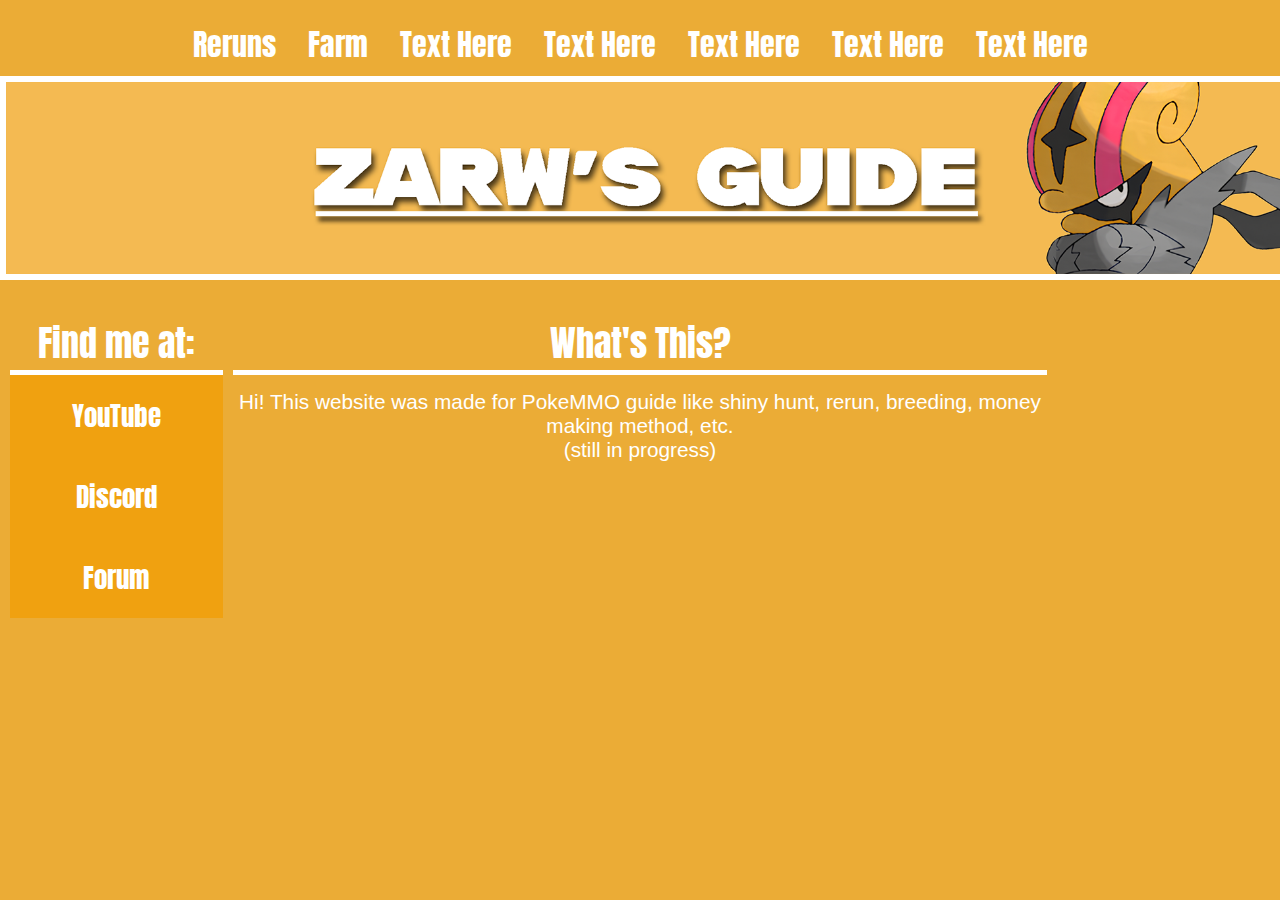
<file: index.html>
<!DOCTYPE html>
<html lang="en">
<head>
    <meta charset="UTF-8">
    <meta name="viewport" content="width=device-width, initial-scale=1.0">
    <title>Zarw's Guide</title>
    <link rel="icon" type="image/x-icon" href="/images/icon.png">
    <link rel="stylesheet" href="style.css">
</head>
<body>
    <header>
        <div class="nav">   
            <ul>
                <li><div class="tooltip">Reruns<span class="tooltiptext">
                    <a class="link" href="/">Text Here</a>
                    <a class="link" href="hooh-rerun.html"><br>Ho-Oh Rerun</a>
                    <a class="link" href="/"><br>Text Here</a>
                    <a class="link" href="/"><br>Text Here</a>
                </span></div></li>
                <li><div class="tooltip">Farm<span class="tooltiptext"><a class="link" href="ditto.html">Ditto Farm</a></span></div></li>
                <li><div class="tooltip">Text Here<span class="tooltiptext"><a class="link" href="/">Placeholder</a></span></div></li>
                <li><div class="tooltip">Text Here<span class="tooltiptext"><a class="link" href="/">Placeholder</a></span></div></li>
                <li><div class="tooltip">Text Here<span class="tooltiptext"><a class="link" href="/">Placeholder</a></span></div></li>
                <li><div class="tooltip">Text Here<span class="tooltiptext"><a class="link" href="/">Placeholder</a></span></div></li>
                <li><div class="tooltip">Text Here<span class="tooltiptext"><a class="link" href="/">Placeholder</a></span></div></li>
            </ul>
        </div>
        <img class="banner" src="images/header.png" width="1330px" height="auto" alt="header">
    </header>
    <div class="main">
        <aside class="left">
            <h2 class="huh">Find me at:</h2>
            <ul>
                <li class="social"><a class="link" href="https://www.youtube.com/@Zarwolas" target="_blank">YouTube</a></li>
                <li class="social"><a class="link" href="https://discord.gg/VKPJUBsAr4" target="_blank">Discord</a></li>
                <li class="social"><a class="link" href="https://forums.pokemmo.com/index.php?/profile/490137-zarwolas/" target="_blank">Forum</a></li>
            </ul>
        </aside>
        <main>
            <h2 class="huh">What's This?</h2>
            <div class="more-fart"></div>
            <p>Hi! This website was made for PokeMMO guide like shiny hunt, rerun, breeding, money making method, etc. <br>(still in progress)</p>
        </main>
        <aside class="right">
        </aside>
    </div>
</body>
</html>
</file>
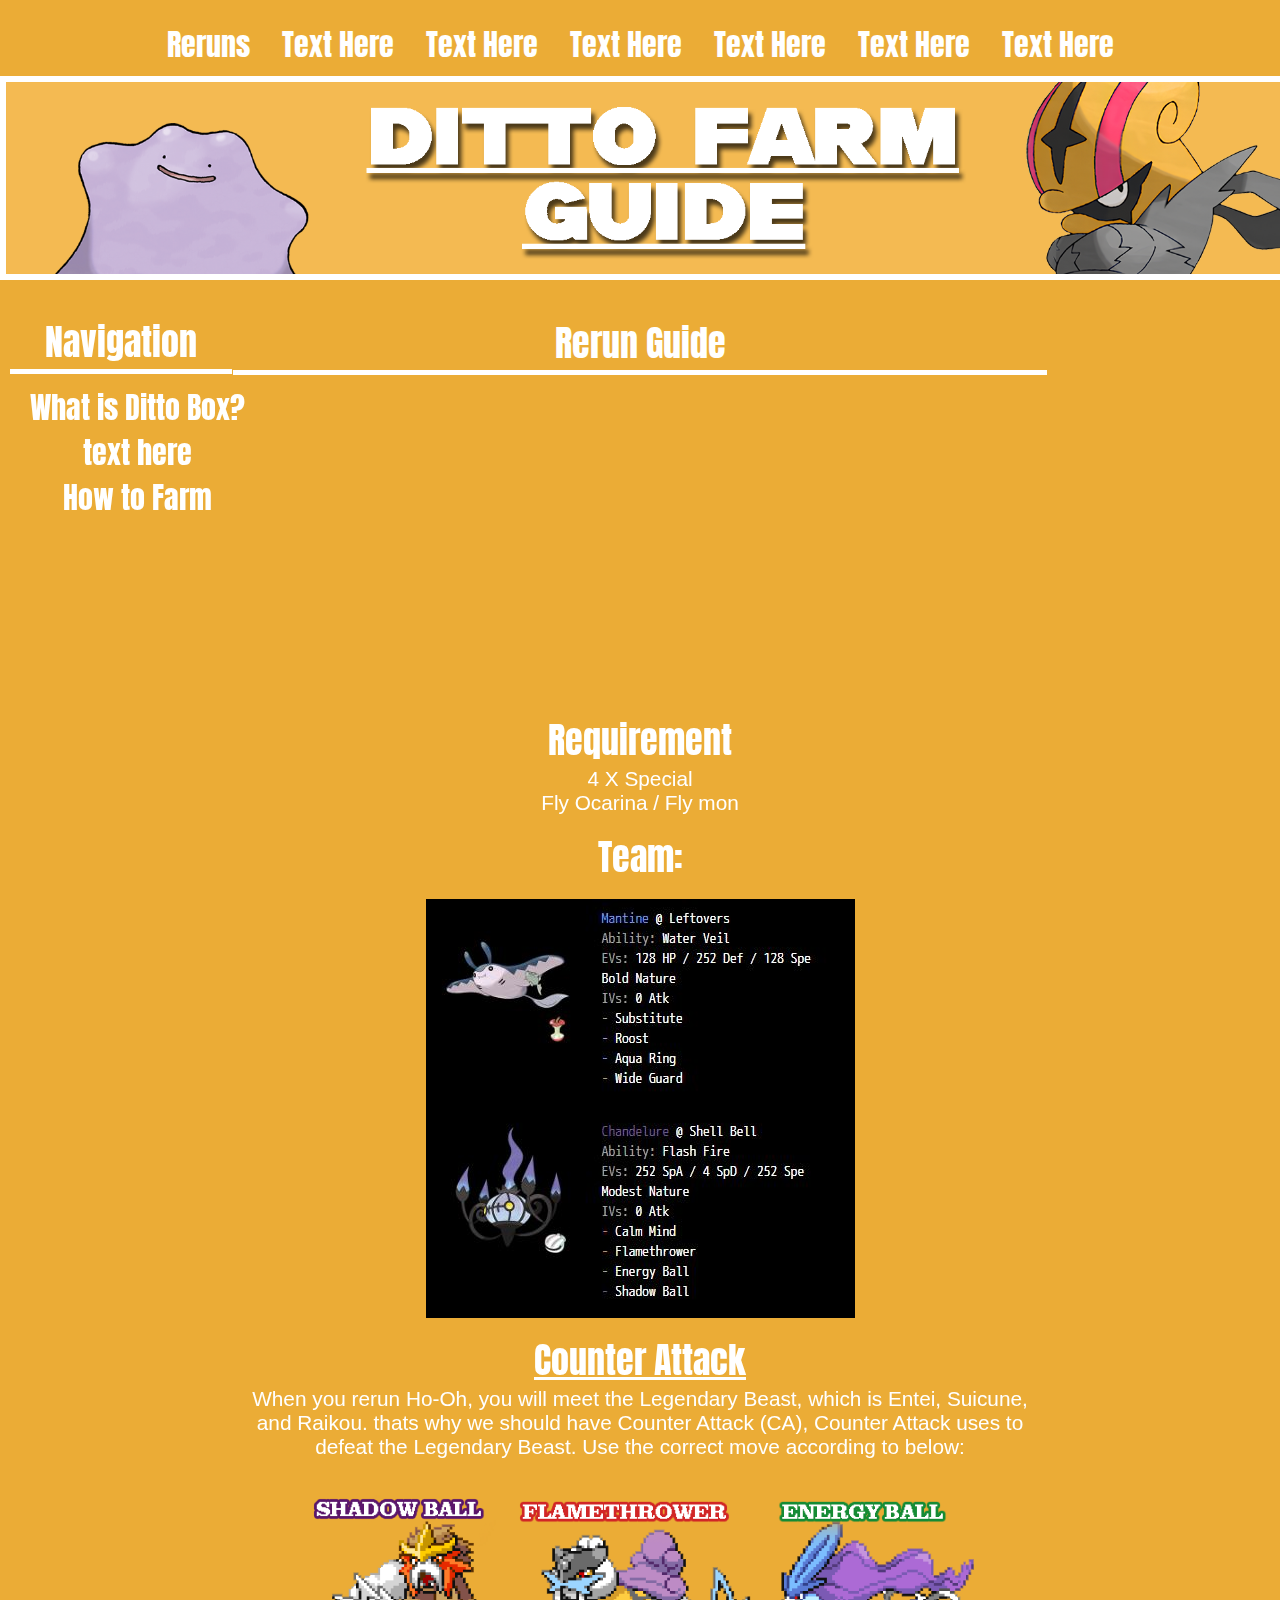
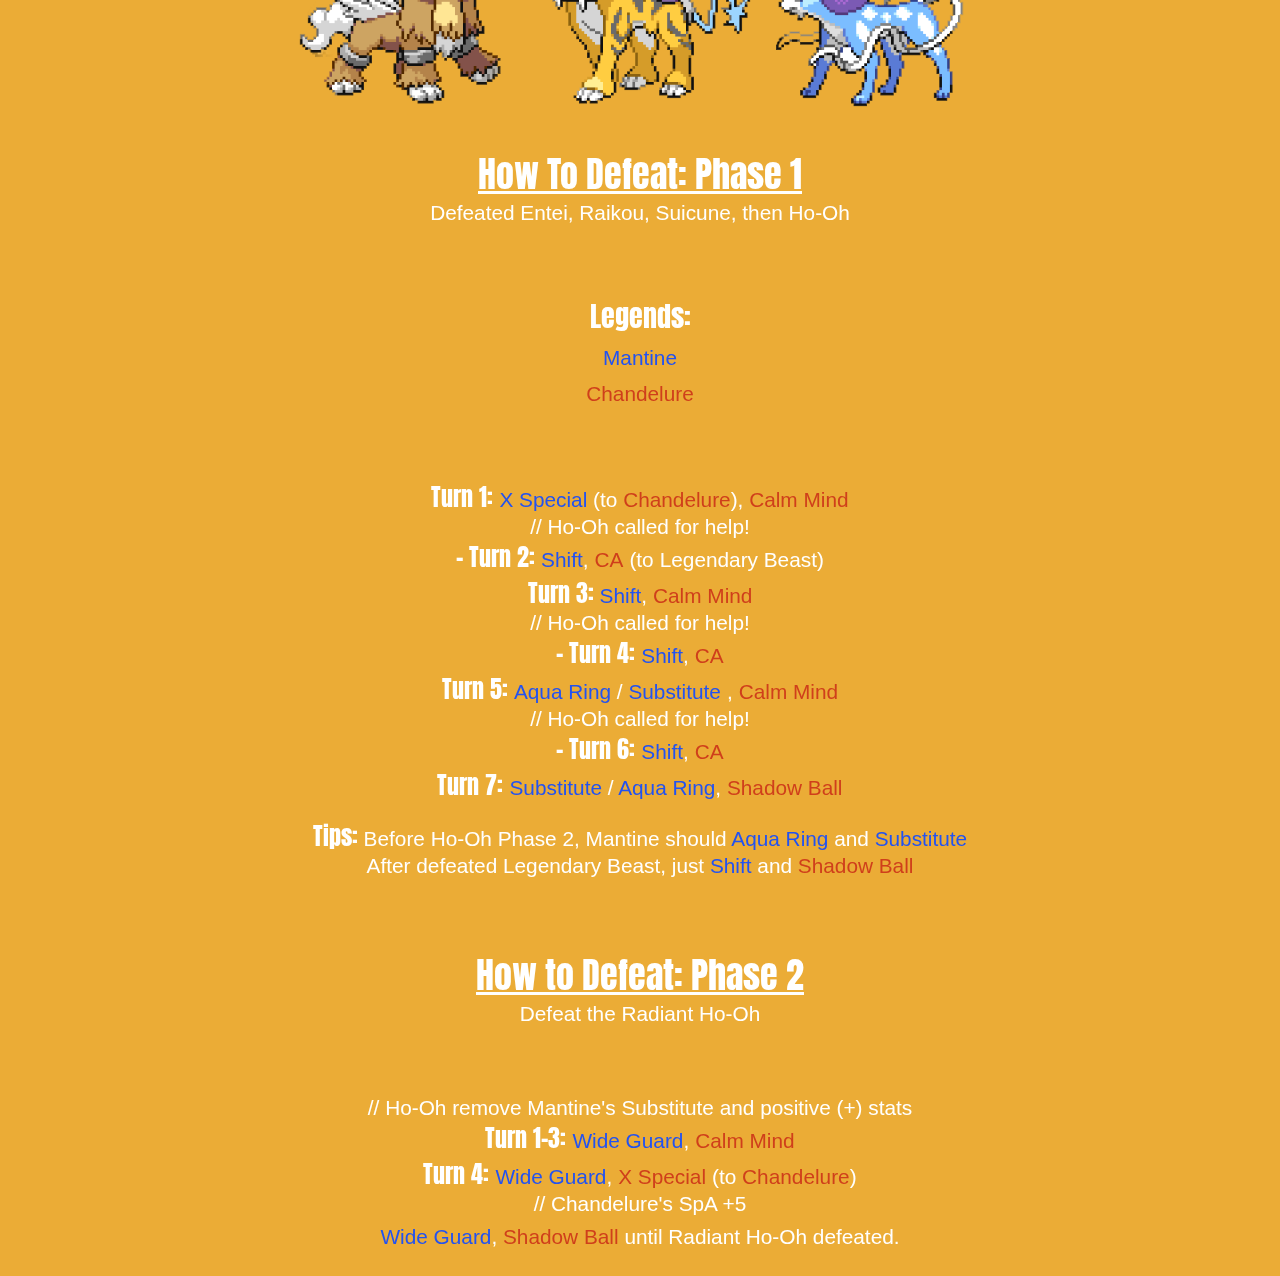
<file: ditto.html>
<!DOCTYPE html>
<html lang="en">
<head>
    <meta charset="UTF-8">
    <meta name="viewport" content="width=device-width, initial-scale=1.0">
    <title>Zarw's Guide</title>
    <link rel="icon" type="image/x-icon" href="/images/icon.png">
    <link rel="stylesheet" href="style.css">
</head>
<body>
    <header>
        <div class="nav">   
            <ul>
                <li><div class="tooltip">Reruns<span class="tooltiptext">
                    <a class="link" href="/">Gym Rerun</a>
                    <a class="link" href="/hooh-rerun.html"><br>Ho-Oh Rerun</a>
                    <a class="link" href="/"><br>Red Rerun</a>
                    <a class="link" href="/"><br>Trainer Rerun</a>
                </span></div></li>
                <li><div class="tooltip">Text Here<span class="tooltiptext"><a class="link" href="/">Placeholder</a></span></div></li>
                <li><div class="tooltip">Text Here<span class="tooltiptext"><a class="link" href="/">Placeholder</a></span></div></li>
                <li><div class="tooltip">Text Here<span class="tooltiptext"><a class="link" href="/">Placeholder</a></span></div></li>
                <li><div class="tooltip">Text Here<span class="tooltiptext"><a class="link" href="/">Placeholder</a></span></div></li>
                <li><div class="tooltip">Text Here<span class="tooltiptext"><a class="link" href="/">Placeholder</a></span></div></li>
                <li><div class="tooltip">Text Here<span class="tooltiptext"><a class="link" href="/">Placeholder</a></span></div></li>
            </ul>
        </div>
        <img class="banner" src="images/ditto.png" width="1330px" height="auto" alt="header">
    </header>
    <div class="main">
        <aside class="left">
            <h2 class="huh wat">Navigation</h2>
            <ul class="sticky">
                <li><a href="#requirement">What is Ditto Box?</a></li>
                <li><a href="#counter-attack">text here</a></li>
                <li><a href="#defeat-hooh">How to Farm</a></li>
            </ul>
        </aside>
        <main>
            <h2 class="huh">Rerun Guide</h2>
            <div class="more-fart"></div>
            <iframe width="560" height="315" src="https://www.youtube.com/embed/vdXcBR9kgUE?si=Qna03ifFvkt_euZw" title="YouTube video player" frameborder="0" allow="accelerometer; autoplay; clipboard-write; encrypted-media; gyroscope; picture-in-picture; web-share" referrerpolicy="strict-origin-when-cross-origin" allowfullscreen></iframe>
            <div class="text">
                <section id="requirement">
                    <h2>Requirement</h2>
                    <p>4 X Special</p>
                    <p>Fly Ocarina / Fly mon</p>
                    <div class="more-fart"></div>
                    <h2>Team:</h2>
                    <div class="more-fart"></div>
                    <img src="images/fart/hooh-team.png" alt="hooh">
                </section>
                <div class="more-fart"></div>
                <section id="counter-attack">
                    <h2 class="wut">Counter Attack</h2>
                    <p>When you rerun Ho-Oh, you will meet the Legendary Beast, which is Entei, Suicune, and Raikou. thats why we should have Counter Attack (CA), Counter Attack uses to defeat the Legendary Beast. Use the correct move according to below:</p>
                    <img class="ca" width="700" src="/images/fart/ca-h.png" alt="Counter Attack List">
                </section>
                <div class="more-fart"></div>
                <section id="defeat-hooh">
                    <h2 class="wut">How To Defeat: Phase 1</h2>
                    <p class="title">Defeated Entei, Raikou, Suicune, then Ho-Oh</p>
                    <div class="fart"></div>
                    <h3>Legends:</h3>
                    <span class="mantine">Mantine</span><br>
                    <span class="chandelure">Chandelure</span>
                    <div class="fart"></div>
                    <h4>Turn 1: <span class="mantine">X Special <span class="none">(to</span> <span class="chandelure">Chandelure</span><span class="none">), </span></span><span class="chandelure">Calm Mind</span></h4>
                    <p>// Ho-Oh called for help!</p>
                    <h4>- Turn 2: <span class="mantine">Shift</span><span class="none">,</span> <span class="chandelure">CA</span> <span class="none">(to</span> <span class="lb">Legendary Beast</span><span class="none">)</span></h4>
                    <h4>Turn 3: <span class="mantine">Shift</span><span class="none">,</span> <span class="chandelure">Calm Mind</span></h4>
                    <p>// Ho-Oh called for help!</p>
                    <h4>- Turn 4: <span class="mantine">Shift</span><span class="none">,</span> <span class="chandelure">CA</span></h4>
                    <h4>Turn 5: <span class="mantine">Aqua Ring <span class="none">/</span> Substitute</span> <span class="none">,</span> <span class="chandelure">Calm Mind</span></h4>
                    <p>// Ho-Oh called for help!</p>
                    <h4>- Turn 6: <span class="mantine">Shift</span><span class="none">,</span> <span class="chandelure">CA</span></h4>
                    <h4>Turn 7: <span class="mantine">Substitute <span class="none">/</span> Aqua Ring</span><span class="none">, </span> <span class="chandelure">Shadow Ball</span></h4>
                    <div class="more-fart"></div>
                    <h4>Tips:<span class="none"> Before Ho-Oh Phase 2, Mantine should </span><span class="mantine">Aqua Ring <span class="none">and</span> Substitute</span></h4>
                    <p>After defeated Legendary Beast, just <span class="mantine">Shift</span> and <span class="chandelure">Shadow Ball</span></p>
                    <div class="fart"></div>
                    <h2 class="wut">How to Defeat: Phase 2</h2>
                    <p>Defeat the Radiant Ho-Oh</p>
                    <div class="fart"></div>
                    <p>// Ho-Oh remove Mantine's Substitute and positive (+) stats</p>
                    <h4>Turn 1-3: <span class="mantine">Wide Guard</span><span class="none">,</span> <span class="chandelure">Calm Mind</span></h4>
                    <h4>Turn 4: <span class="mantine">Wide Guard</span><span class="none">,</span> <span class="chandelure">X Special</span> <span class="none">(to <span class="chandelure">Chandelure</span>)</span></h4>
                    <p>// Chandelure's SpA +5</p>
                    <h4><span class="mantine">Wide Guard<span><span class="none">,</span> <span class="chandelure">Shadow Ball</span> <span class="none">until Radiant Ho-Oh defeated.</span></h4>
                </section>
            </div>
        </main>
        <aside class="right">
        </aside>
    </div>
</body>
</html>
</file>
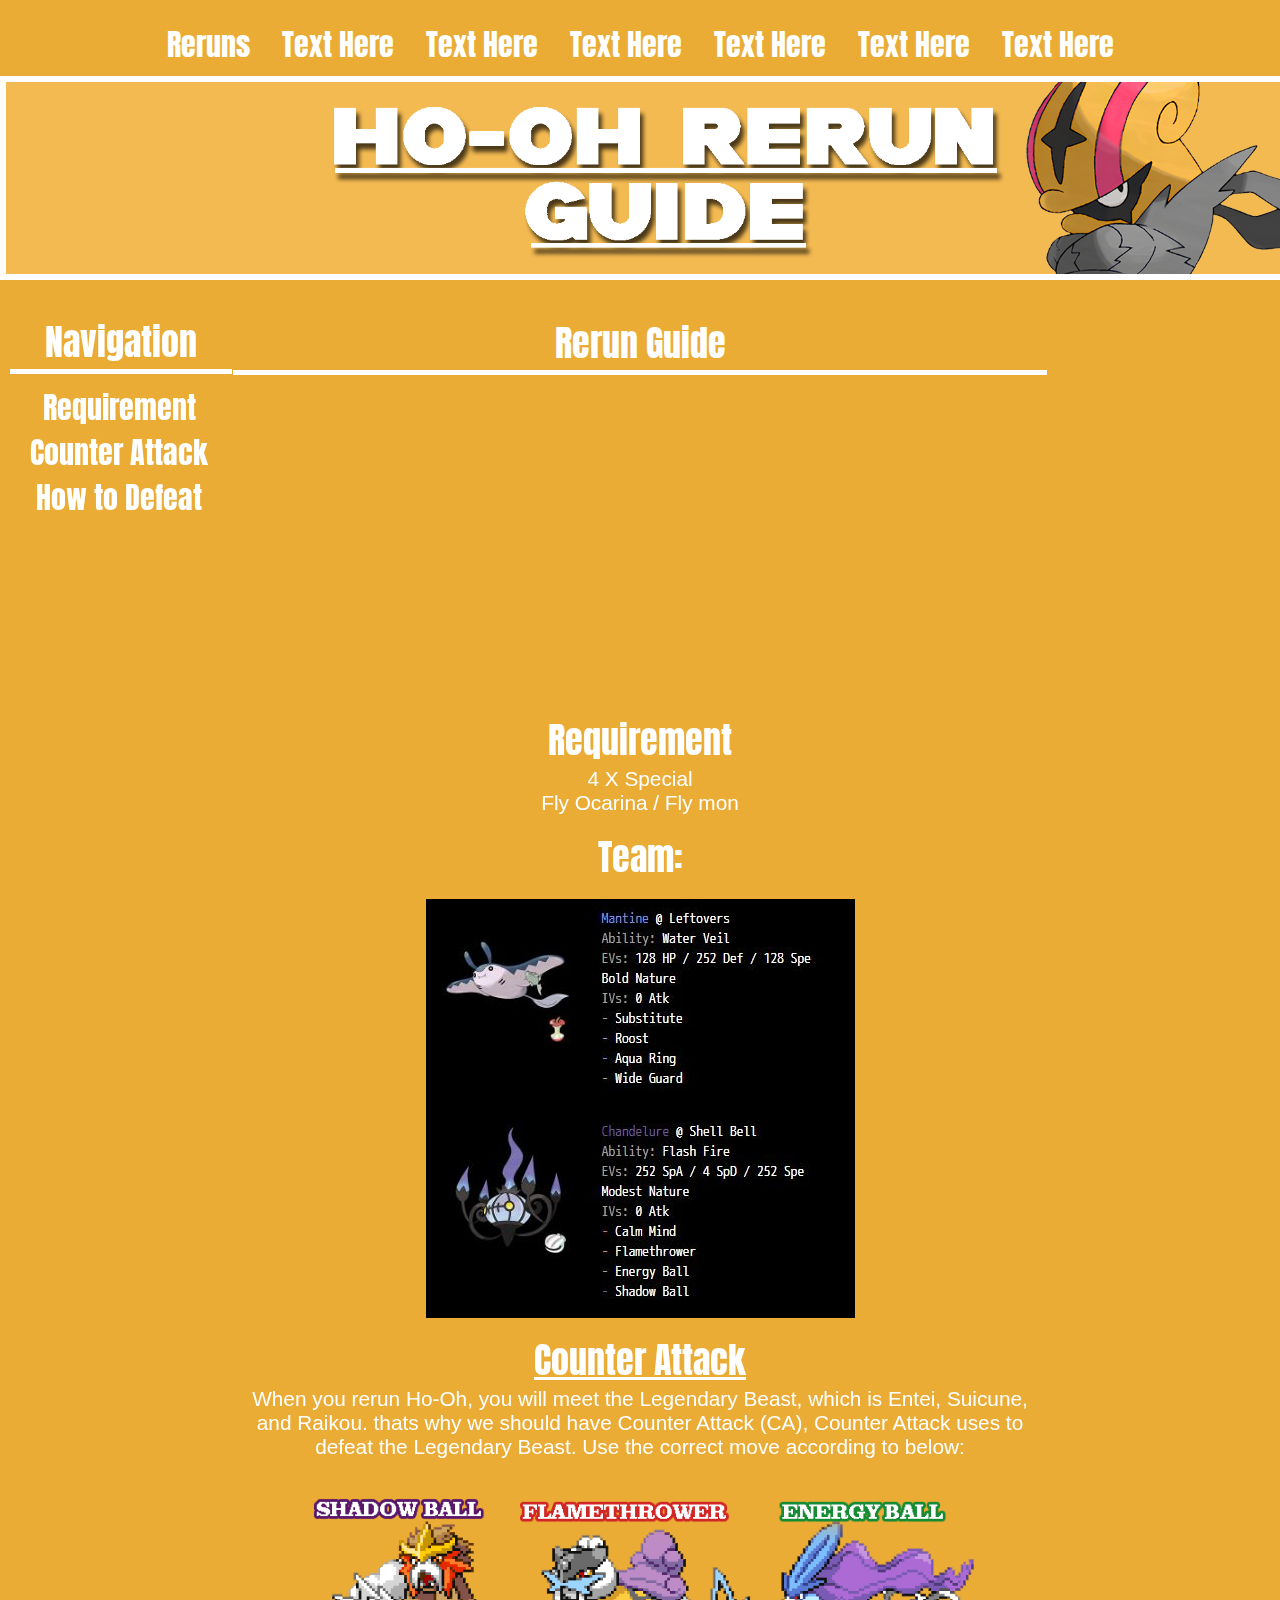
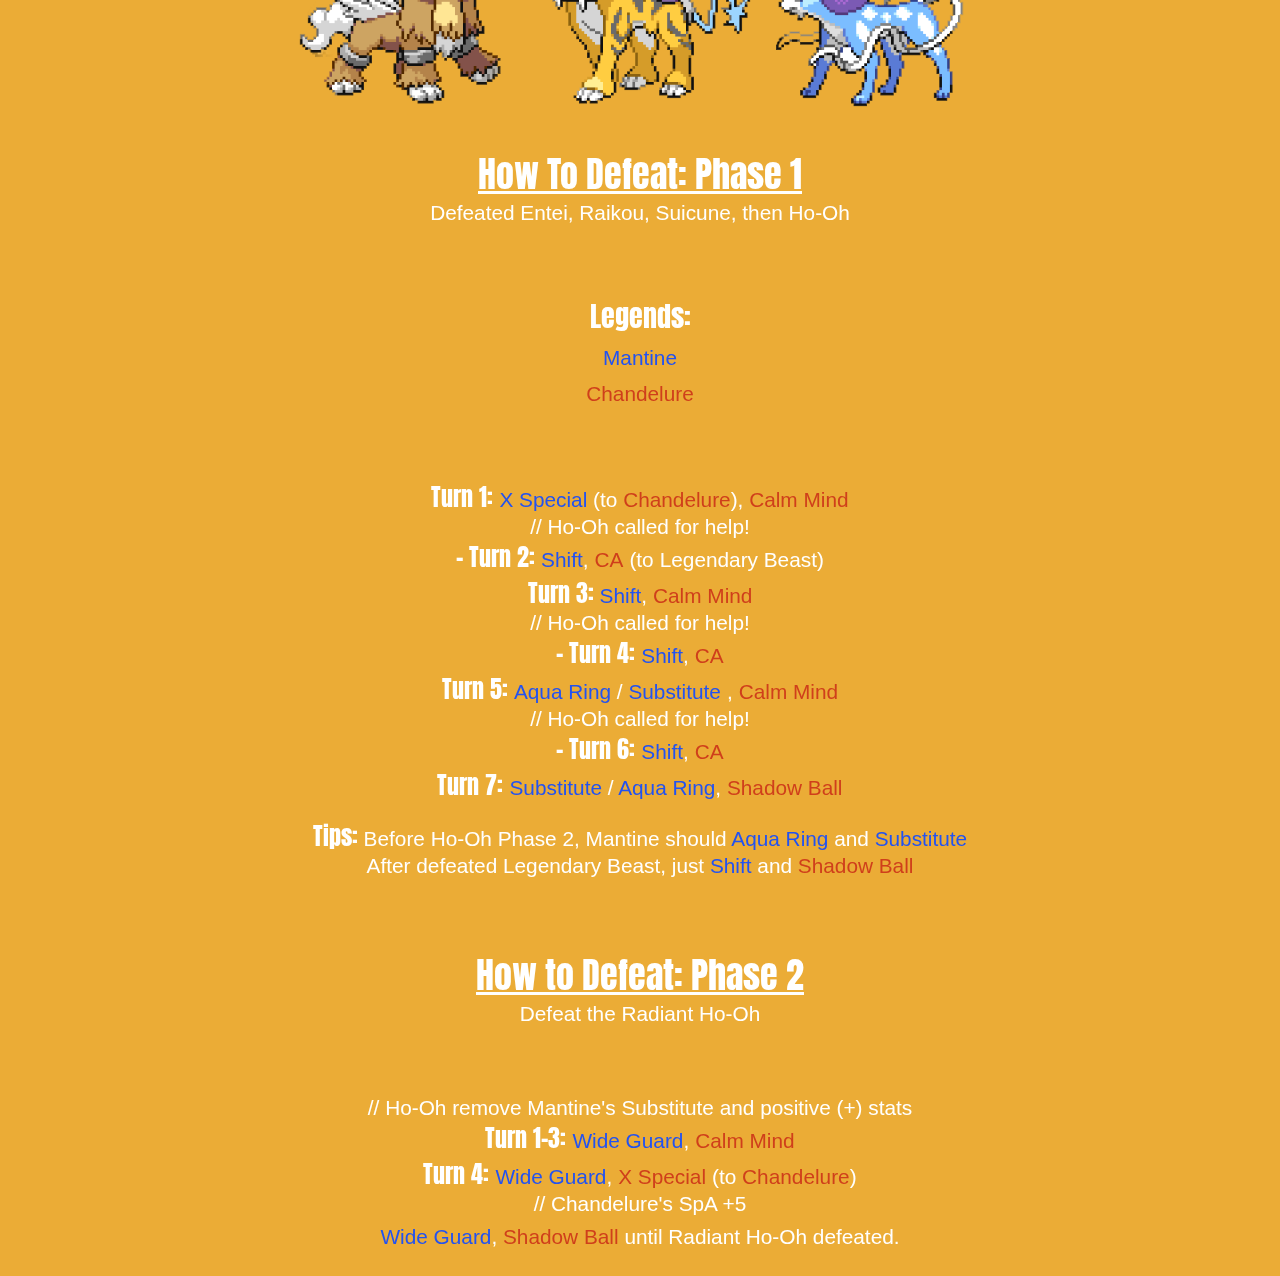
<file: hooh-rerun.html>
<!DOCTYPE html>
<html lang="en">
<head>
    <meta charset="UTF-8">
    <meta name="viewport" content="width=device-width, initial-scale=1.0">
    <title>Zarw's Guide</title>
    <link rel="icon" type="image/x-icon" href="/images/icon.png">
    <link rel="stylesheet" href="style.css">
</head>
<body>
    <header>
        <div class="nav">   
            <ul>
                <li><div class="tooltip">Reruns<span class="tooltiptext">
                    <a class="link" href="/">Gym Rerun</a>
                    <a class="link" href="/"><br>Ho-Oh Rerun</a>
                    <a class="link" href="/"><br>Red Rerun</a>
                    <a class="link" href="/"><br>Trainer Rerun</a>
                </span></div></li>
                <li><div class="tooltip">Text Here<span class="tooltiptext"><a class="link" href="/">Placeholder</a></span></div></li>
                <li><div class="tooltip">Text Here<span class="tooltiptext"><a class="link" href="/">Placeholder</a></span></div></li>
                <li><div class="tooltip">Text Here<span class="tooltiptext"><a class="link" href="/">Placeholder</a></span></div></li>
                <li><div class="tooltip">Text Here<span class="tooltiptext"><a class="link" href="/">Placeholder</a></span></div></li>
                <li><div class="tooltip">Text Here<span class="tooltiptext"><a class="link" href="/">Placeholder</a></span></div></li>
                <li><div class="tooltip">Text Here<span class="tooltiptext"><a class="link" href="/">Placeholder</a></span></div></li>
            </ul>
        </div>
        <img class="banner" src="images/hooh.png" width="1330px" height="auto" alt="header">
    </header>
    <div class="main">
        <aside class="left">
            <h2 class="huh wat">Navigation</h2>
            <ul class="sticky">
                <li><a href="#requirement">Requirement</a></li>
                <li><a href="#counter-attack">Counter Attack</a></li>
                <li><a href="#defeat-hooh">How to Defeat</a></li>
            </ul>
        </aside>
        <main>
            <h2 class="huh">Rerun Guide</h2>
            <div class="more-fart"></div>
            <iframe width="560" height="315" src="https://www.youtube.com/embed/vdXcBR9kgUE?si=Qna03ifFvkt_euZw" title="YouTube video player" frameborder="0" allow="accelerometer; autoplay; clipboard-write; encrypted-media; gyroscope; picture-in-picture; web-share" referrerpolicy="strict-origin-when-cross-origin" allowfullscreen></iframe>
            <div class="text">
                <section id="requirement">
                    <h2>Requirement</h2>
                    <p>4 X Special</p>
                    <p>Fly Ocarina / Fly mon</p>
                    <div class="more-fart"></div>
                    <h2>Team:</h2>
                    <div class="more-fart"></div>
                    <img src="images/fart/hooh-team.png" alt="hooh">
                </section>
                <div class="more-fart"></div>
                <section id="counter-attack">
                    <h2 class="wut">Counter Attack</h2>
                    <p>When you rerun Ho-Oh, you will meet the Legendary Beast, which is Entei, Suicune, and Raikou. thats why we should have Counter Attack (CA), Counter Attack uses to defeat the Legendary Beast. Use the correct move according to below:</p>
                    <img class="ca" width="700" src="/images/fart/ca-h.png" alt="Counter Attack List">
                </section>
                <div class="more-fart"></div>
                <section id="defeat-hooh">
                    <h2 class="wut">How To Defeat: Phase 1</h2>
                    <p class="title">Defeated Entei, Raikou, Suicune, then Ho-Oh</p>
                    <div class="fart"></div>
                    <h3>Legends:</h3>
                    <span class="mantine">Mantine</span><br>
                    <span class="chandelure">Chandelure</span>
                    <div class="fart"></div>
                    <h4>Turn 1: <span class="mantine">X Special <span class="none">(to</span> <span class="chandelure">Chandelure</span><span class="none">), </span></span><span class="chandelure">Calm Mind</span></h4>
                    <p>// Ho-Oh called for help!</p>
                    <h4>- Turn 2: <span class="mantine">Shift</span><span class="none">,</span> <span class="chandelure">CA</span> <span class="none">(to</span> <span class="lb">Legendary Beast</span><span class="none">)</span></h4>
                    <h4>Turn 3: <span class="mantine">Shift</span><span class="none">,</span> <span class="chandelure">Calm Mind</span></h4>
                    <p>// Ho-Oh called for help!</p>
                    <h4>- Turn 4: <span class="mantine">Shift</span><span class="none">,</span> <span class="chandelure">CA</span></h4>
                    <h4>Turn 5: <span class="mantine">Aqua Ring <span class="none">/</span> Substitute</span> <span class="none">,</span> <span class="chandelure">Calm Mind</span></h4>
                    <p>// Ho-Oh called for help!</p>
                    <h4>- Turn 6: <span class="mantine">Shift</span><span class="none">,</span> <span class="chandelure">CA</span></h4>
                    <h4>Turn 7: <span class="mantine">Substitute <span class="none">/</span> Aqua Ring</span><span class="none">, </span> <span class="chandelure">Shadow Ball</span></h4>
                    <div class="more-fart"></div>
                    <h4>Tips:<span class="none"> Before Ho-Oh Phase 2, Mantine should </span><span class="mantine">Aqua Ring <span class="none">and</span> Substitute</span></h4>
                    <p>After defeated Legendary Beast, just <span class="mantine">Shift</span> and <span class="chandelure">Shadow Ball</span></p>
                    <div class="fart"></div>
                    <h2 class="wut">How to Defeat: Phase 2</h2>
                    <p>Defeat the Radiant Ho-Oh</p>
                    <div class="fart"></div>
                    <p>// Ho-Oh remove Mantine's Substitute and positive (+) stats</p>
                    <h4>Turn 1-3: <span class="mantine">Wide Guard</span><span class="none">,</span> <span class="chandelure">Calm Mind</span></h4>
                    <h4>Turn 4: <span class="mantine">Wide Guard</span><span class="none">,</span> <span class="chandelure">X Special</span> <span class="none">(to <span class="chandelure">Chandelure</span>)</span></h4>
                    <p>// Chandelure's SpA +5</p>
                    <h4><span class="mantine">Wide Guard<span><span class="none">,</span> <span class="chandelure">Shadow Ball</span> <span class="none">until Radiant Ho-Oh defeated.</span></h4>
                </section>
            </div>
        </main>
        <aside class="right">
        </aside>
    </div>
</body>
</html>
</file>
<file: style.css>
@import url('https://fonts.googleapis.com/css2?family=Lilita+One&display=swap');
@import url('https://fonts.googleapis.com/css2?family=Anton&display=swap');

* {
    margin: 0;
    padding: 0;
    box-sizing: border-box;
    font-family: 'Anton', sans-serif;
}

body {
    height: 95vh;
    background: #ebac36;
    text-align: center;
    color: white;
    font-size: 24px;
    display: flex;
    flex-direction: column;
}

header {
    padding: 0.5em 0 0.5em 0;
}

.main {
    display: flex;
    flex: 1;
}

.left {
    padding: 1em 10px 1em 10px;
    flex: 1 1 100px;
}

main {
    padding: 1em 0 1em 0;
    flex: 5 5 150px;
}

.right {
    padding: 3em 0 3em 0;
    flex: 1 1 100px;
}

h1, h2, h3, h4, h5, h6, div, li, ul, a,p ,span {
    list-style: none;
    text-decoration: none;
    color: #fff;
    text-align: center;
}

h1, h2, h3, h4, h5, h6, p, li, ul {
    cursor: default;
}

h1, h2, h3, h4, h5, h6 {
    font-weight: 400;
}

h1, p {
    text-align: center;
}

p, span {
    font-size: 1.3rem;
    font-family: 'Roboto', sans-serif;
    font-weight: 500;
}

a {
    cursor: pointer;
}

img {
    display: block;
    margin-left: auto;
    margin-right: auto;
}

.wut {
    text-decoration: underline;
}

.social {
    background: #f0a110;
    padding: 20px;
}

.fart {
    padding: 35px;
}

.more-fart {
    padding-top: 15px;
}

.huh {
    border-bottom: 5px solid white;
}

.video {
    display: block;
    margin-left: auto;
    margin-right: auto;
}

/* Header */
.banner {
    display: block;
    margin-left: auto;
    margin-right: auto;
    border: 6px solid #fff;

      
    -webkit-user-select: none;
    -khtml-user-select: none;
    -moz-user-select: none;
    -ms-user-select: none;
    user-select: none;
    pointer-events: none;
}

/* Nav */
.nav {
    display: flex;
    justify-content: space-between;
    padding: 0.4em 0;
}

.nav {
    display: flex;
    justify-content: center;
    align-items: center;
}

.nav ul {
    list-style: none;
    display: flex;
    gap: 2rem;
}

.nav li {
    font-size: 1.7rem;
    font-weight: 500;
}

.logo {
    display: flex;
    align-items: center;
    font-weight: 700;
    font-size: 2rem;
}

nav ul li {
    display: flex;
    align-items: center;
}

/* Tooltip */

.tooltip {
    font-size: 30px;
    position: relative;
    display: inline-block;
    text-align: center;
    cursor: pointer;
}

.link {
    font-size: 27px;
}
  
.tooltip .tooltiptext {
    font-family: 'Anton', sans-serif;
    cursor: pointer;
    visibility: hidden;
    width: 175px;
    background-color: #fbc96e;
    color: #fff;
    text-align: center;
    padding: 10px 0;
    position: absolute;
    z-index: 1;
    top: 100%;
    left: 50%;
    margin-left: -80px;
}
  
.tooltip:hover .tooltiptext {
    visibility: visible;
    text-align: center;
}

/* Mons */
/*.text p {
    color: #000;
}

.text h4 {
    color: #000;
}

.title p {
    color: #fff;
} */

.none {
    color: #ffffff;
}

.mantine {
    color: rgb(34, 82, 241);
}

.chandelure {
    color: rgb(207, 63, 27);
}
  
/* Content */
.what {
    display: grid;
    /* grid-template-columns: repeat(3, 1fr); */
    font-weight: 400;
    align-items: center;
    color: white;
    overflow: hidden;
    text-align: center;
    font-size: 36px;
}

/* .what::before, .what::after {
    content: "";
    height: 2px;
    background-color: #fff;
    display: block;
} */

.wat {
    position: fixed;
    padding: 0 35px 0 35px;
    top: 315px;
}

.ca {
    -webkit-user-select: none;
    -khtml-user-select: none;
    -moz-user-select: none;
    -ms-user-select: none;
    user-select: none;
    pointer-events: none;
}

.sticky {
    position: fixed;
    font-size: 30px;
    padding: 20px;
    top: 365px;
}

@media all and (max-width: 550px) {
    .main {
        flex-direction: column;
    }
    main{
        padding: 5em 0 5em;
    }
}
</file>
